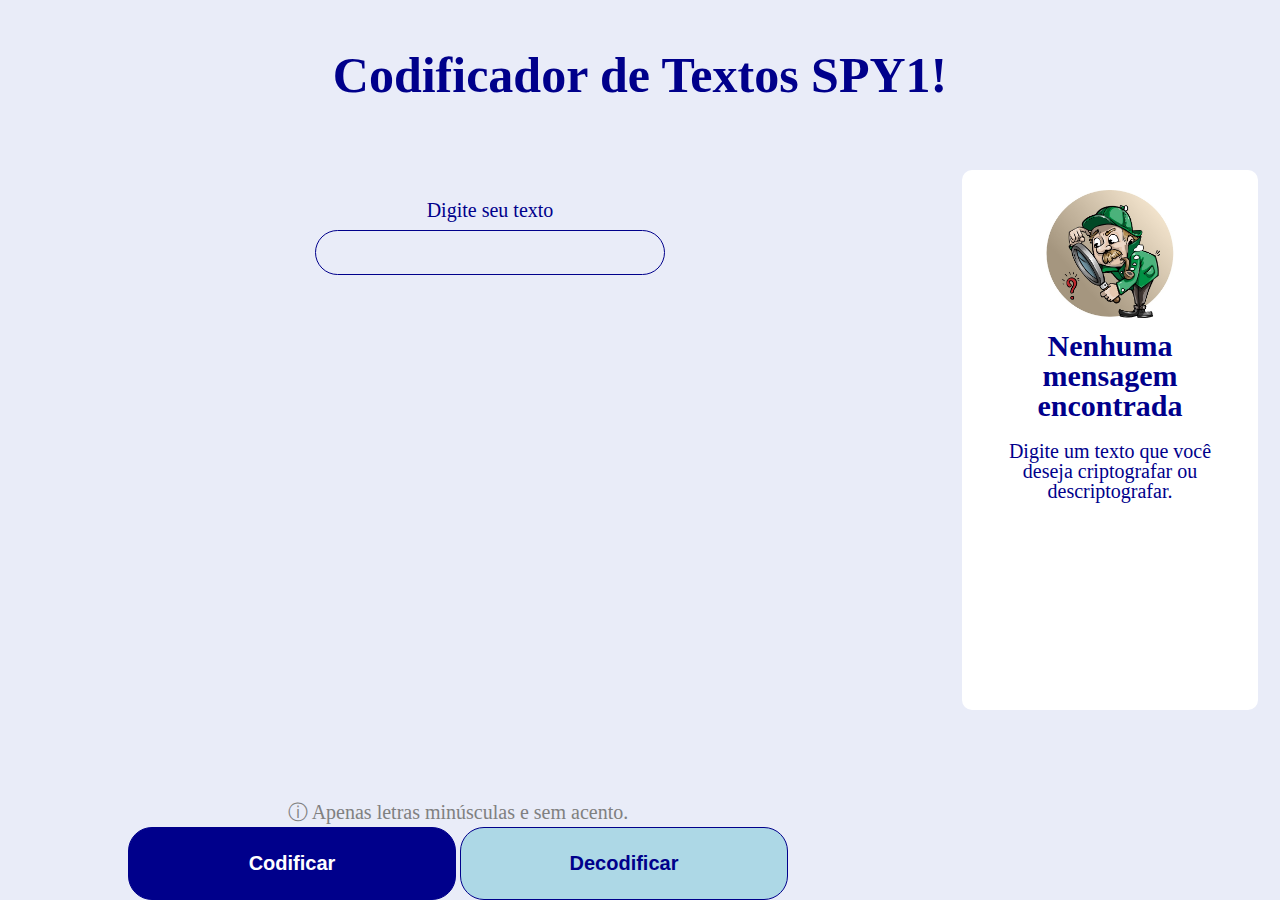
<file: index.html>
<!DOCTYPE html>
<html>

<head>
    <meta charset="utf-8">
    <meta name="viewport" content="width=device-width">
    <title>Codificador</title>
    <link href="reset.css" rel="stylesheet" type="text/css" />
    <link href="style.css" rel="stylesheet" type="text/css" />
</head>

<body>
    <!-- titulo -->
    <header>
        <h1 class="titulo">Codificador de Textos SPY1!</h1>
    </header>

    <main>
        <!-- Quadro de entrada de dados e codificação -->
        <div class="quadro">

            <!-- Input -->
            <label class="linha" for="codificar">Digite seu texto</label><br>
            <input class="inputTxt" type="text" name="f_txt" id="f_itxt"></input>

            <div class="botoes">
                <!-- Oberservação -->
                <div class="campoObs">
                    <p class="observacao">&#9432; Apenas letras minúsculas e sem acento.</p>
                </div>

                <!-- Botoes codificar e decodificar -->
                <button class="botaoCodificar" onclick="codificar()">Codificar</button>
                <button class="botaoDecodificar" onclick="decodificar()">Decodificar</button>

            </div>
        </div>

        <!-- Quadro dos resultados -->
        <div class="quadro2">
            <!-- Imagem -->
            <img class="imagem" src="detetive.jpg" width="50%">

            <!-- Mensagem -->
            <div class="mostrar" id="nenhumTexto">
                <h2 class="linha">Nenhuma mensagem encontrada</h2>
                <p class="linha">Digite um texto que você deseja criptografar ou descriptografar.</p>
            </div>

            <!-- Resultados da codificação e decodificação -->
            <div class="esconder" id="textoEncontrado">
                <h2 class="linha">A mensagem encontrada foi:</h2>
                <p class="linha" id="mostrador"></p>

                <!-- Botões para resetar a aplicação e copiar o resultado -->
                <div class="divResetarCopiar">
                    <button class="botaoResetarCopiar" onclick="resetarPagina()">Resetar</button>
                    <button class="botaoResetarCopiar" onclick="copiar()" id="btnCopiar">Copiar</button>
                </div>

            </div>
        </div>
    </main>

    <script src="script.js">
    </script>
</body>

</html>
</file>
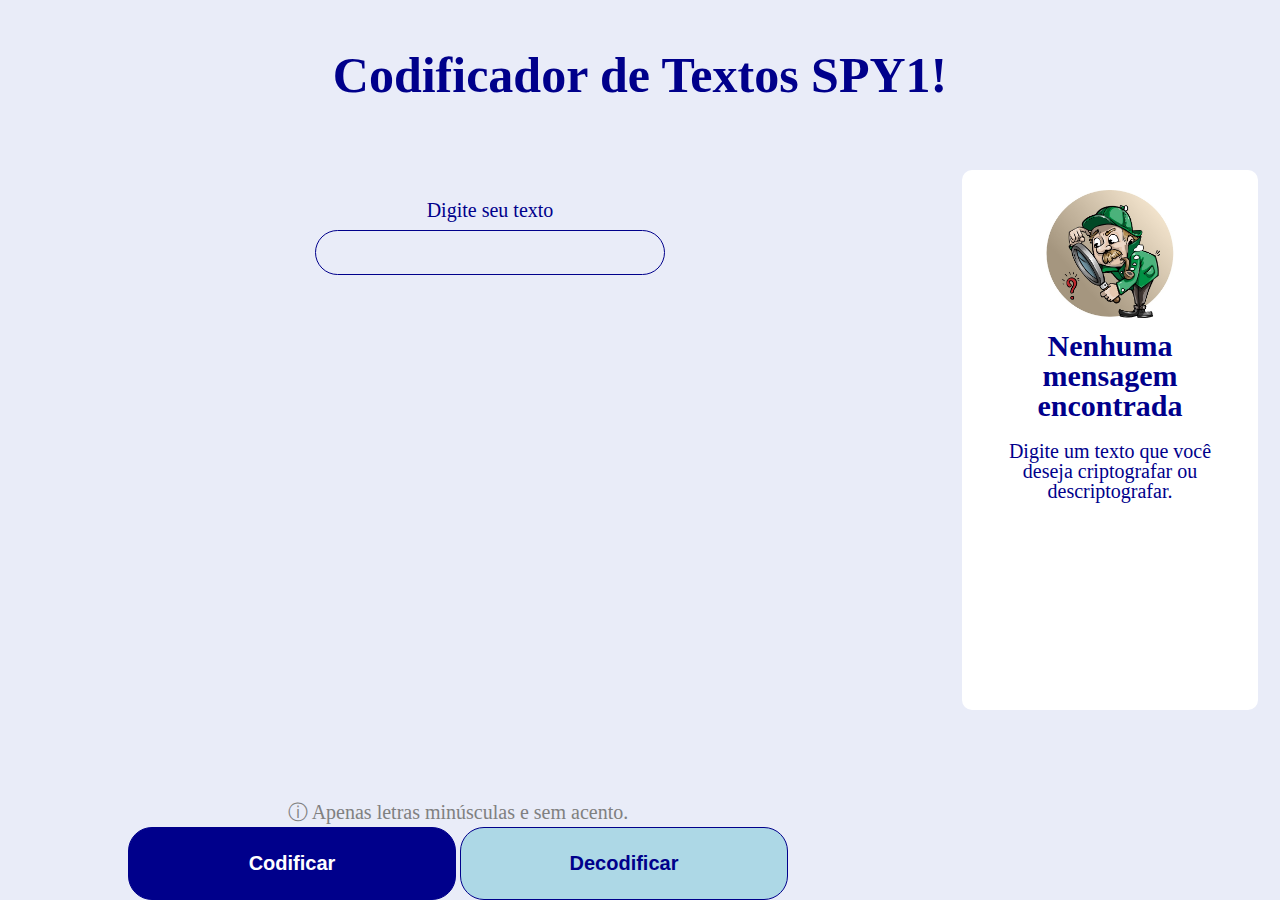
<file: codificador.html>
<!DOCTYPE html>
<html>

<head>
    <meta charset="utf-8">
    <meta name="viewport" content="width=device-width">
    <title>Codificador</title>
    <link href="reset.css" rel="stylesheet" type="text/css" />
    <link href="style.css" rel="stylesheet" type="text/css" />
</head>

<body>
    <!-- titulo -->
    <header>
        <h1 class="titulo">Codificador de Textos SPY1!</h1>
    </header>

    <main>
        <!-- Quadro de entrada de dados e codificação -->
        <div class="quadro">

            <!-- Input -->
            <label class="linha" for="codificar">Digite seu texto</label><br>
            <input class="inputTxt" type="text" name="f_txt" id="f_itxt"></input>

            <div class="botoes">
                <!-- Oberservação -->
                <div class="campoObs">
                    <p class="observacao">&#9432; Apenas letras minúsculas e sem acento.</p>
                </div>

                <!-- Botoes codificar e decodificar -->
                <button class="botaoCodificar" onclick="codificar()">Codificar</button>
                <button class="botaoDecodificar" onclick="decodificar()">Decodificar</button>

            </div>
        </div>

        <!-- Quadro dos resultados -->
        <div class="quadro2">
            <!-- Imagem -->
            <img class="imagem" src="detetive.jpg" width="50%">

            <!-- Mensagem -->
            <div class="mostrar" id="nenhumTexto">
                <h2 class="linha">Nenhuma mensagem encontrada</h2>
                <p class="linha">Digite um texto que você deseja criptografar ou descriptografar.</p>
            </div>

            <!-- Resultados da codificação e decodificação -->
            <div class="esconder" id="textoEncontrado">
                <h2 class="linha">A mensagem encontrada foi:</h2>
                <p class="linha" id="mostrador"></p>

                <!-- Botões para resetar a aplicação e copiar o resultado -->
                <div class="divResetarCopiar">
                    <button class="botaoResetarCopiar" onclick="resetarPagina()">Resetar</button>
                    <button class="botaoResetarCopiar" onclick="copiar()" id="btnCopiar">Copiar</button>
                </div>

            </div>
        </div>
    </main>

    <script src="script.js">
    </script>
</body>

</html>
</file>
<file: style.css>
body {
    background-color: #E9ECF8;
}

main {
    text-align: center;
    margin: 0;
}

.titulo {
    color: darkblue;
    text-align: center;
    font-size: 50px;
    font-weight: bold;
    margin: 50px 10px;
}

.quadro {
    text-align: center;
    display: inline-block;
    padding: 20px;
    width: 70%;
    height: 600px;
    margin: 20px auto;
}

.inputTxt {
    font-size: 20px;
    background-color: #E9ECF8;
    border: solid darkblue 1px;
    border-radius: 24px;
    width: 328px;
    padding: 10px;
    color: darkblue;
}

.linha {
    display: inline-block;
    text-align: center;
    padding: 10px;
    color: darkblue;
    font-size: 20px;
}

.botoes {
    position: absolute;
    bottom: 0;
    left: 10%;
    gap: 8px;
}

.campoObs {
    text-align: center;
    font-size: 20px;
    display: block;
    color: gray;
    margin: 0 0 5px 0;
}

.botaoCodificar {
    display: inline-block;
    background-color: darkblue;
    color: white;
    font-size: 20px;
    width: 328px;
    padding: 24px;
    border-radius: 24px;
    padding: auto 20px;
    border: solid darkblue 1px;
    font-weight: bold;
}

.botaoDecodificar {
    display: inline-block;
    background-color: lightblue;
    color: darkblue;
    font-size: 20px;
    width: 328px;
    padding: 24px;
    border-radius: 24px;
    padding: auto 20px;
    border: solid darkblue 1px;
    font-weight: bold;
}

.quadro2 {
    background-color: white;
    text-align: center;
    border-radius: 10px;
    display: inline-block;
    padding: 20px;
    width: 20%;
    height: 500px;
    vertical-align: top;
    margin: 20px auto;
}

.imagem {
    text-align: center;
}

.quadro2 h2 {
    padding-left: 10%;
    padding-right: 10%;
    font-size: 30px;
    font-weight: bold;
}

.esconder {
    display: none;
    text-align: center;
}

.mostrar {
    display: "";
    text-align: center;
}

.botaoResetarCopiar {
    text-align: center;
    background-color: darkblue;
    color: white;
    font-size: 20px;
    width: 40%;
    padding: 24px 20px;
    border-radius: 24px;
    padding: auto 20px;
    border: solid darkblue 1px;
    font-weight: bold;
}

.divResetar {
    padding-top: 20px;
    display: block;
    text-align: center;
}

@media screen and (max-width:480px) {
    .quadro {
        display: block;
        width: auto;
        height: 200px;
        padding: 0;
        margin-bottom: 150px;
    }
    .quadro2 {
        display: block;
        width: 80%;
        background-color: white;
        height: auto;
        margin: 5px auto;
        padding: 0;
    }
    .inputTxt {
        font-size: 20px;
        width: 70%;
        text-align: center;
        margin: 5px auto;
    }
    .quadro2 h2 {
        display: block;
        margin: 20px auto;
        padding: 20px;
    }
    .imagem {
        display: none;
    }
    .linha {
        font-size: 30px;
        display: block;
        margin: 10px auto;
        padding: 10px;
    }
    .botoes {
        position: static;
        display: block;
        width: 100%;
        margin: 50px auto;
    }
    .botaoCodificar,
    .botaoDecodificar,
    .botaoResetarCopiar {
        width: 75%;
        height: 40px;
        padding: 0;
        margin: 5px auto;
        font-size: 20px;
    }
}

.campoObs {
    font-size: 20px;
}

@media screen and (max-width: 1024px) {
    .quadro {
        display: block;
        width: auto;
        height: 800px;
        padding: 0;
        margin-bottom: 150px;
    }
    .quadro2 {
        display: block;
        width: 80%;
        background-color: white;
        height: auto;
        margin: 5px auto;
        padding: 0;
    }
    .inputTxt {
        font-size: 30px;
        width: 70%;
        text-align: center;
        margin: 5px auto;
    }
    .quadro2 h2 {
        font-size: 30px;
        display: block;
        margin: 20px auto;
        padding: 20px;
    }
    .imagem {
        display: none;
    }
    .linha {
        font-size: 30px;
        display: block;
        margin: 10px auto;
        padding: 10px;
    }
    .botoes {
        position: absolute;
        bottom: 0;
        left: 0;
        display: block;
        width: 100%;
        margin: 100px auto;
    }
    .botaoCodificar,
    .botaoDecodificar,
    .botaoResetarCopiar {
        width: 75%;
        height: 60px;
        padding: 0;
        margin: 5px auto;
        font-size: 30px;
    }
    .campoObs {
        font-size: 30px;
    }
}
</file>
